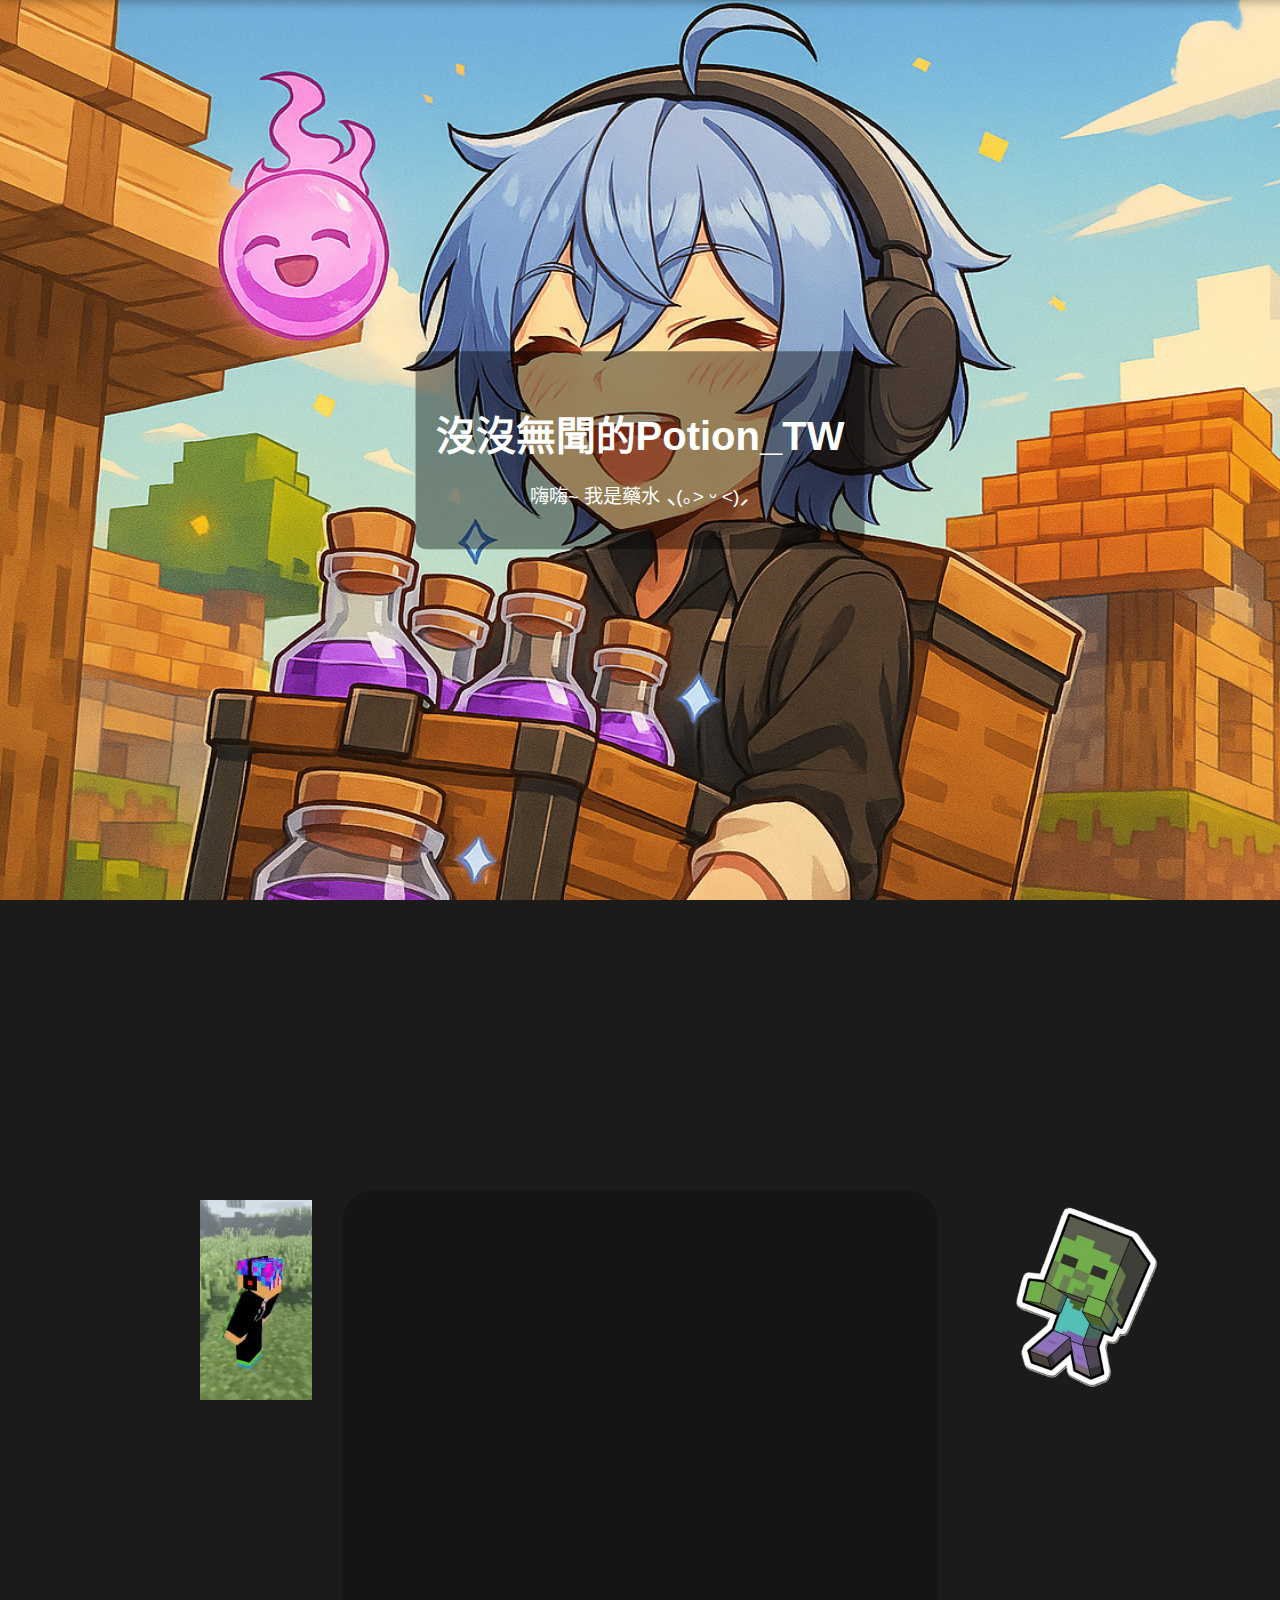
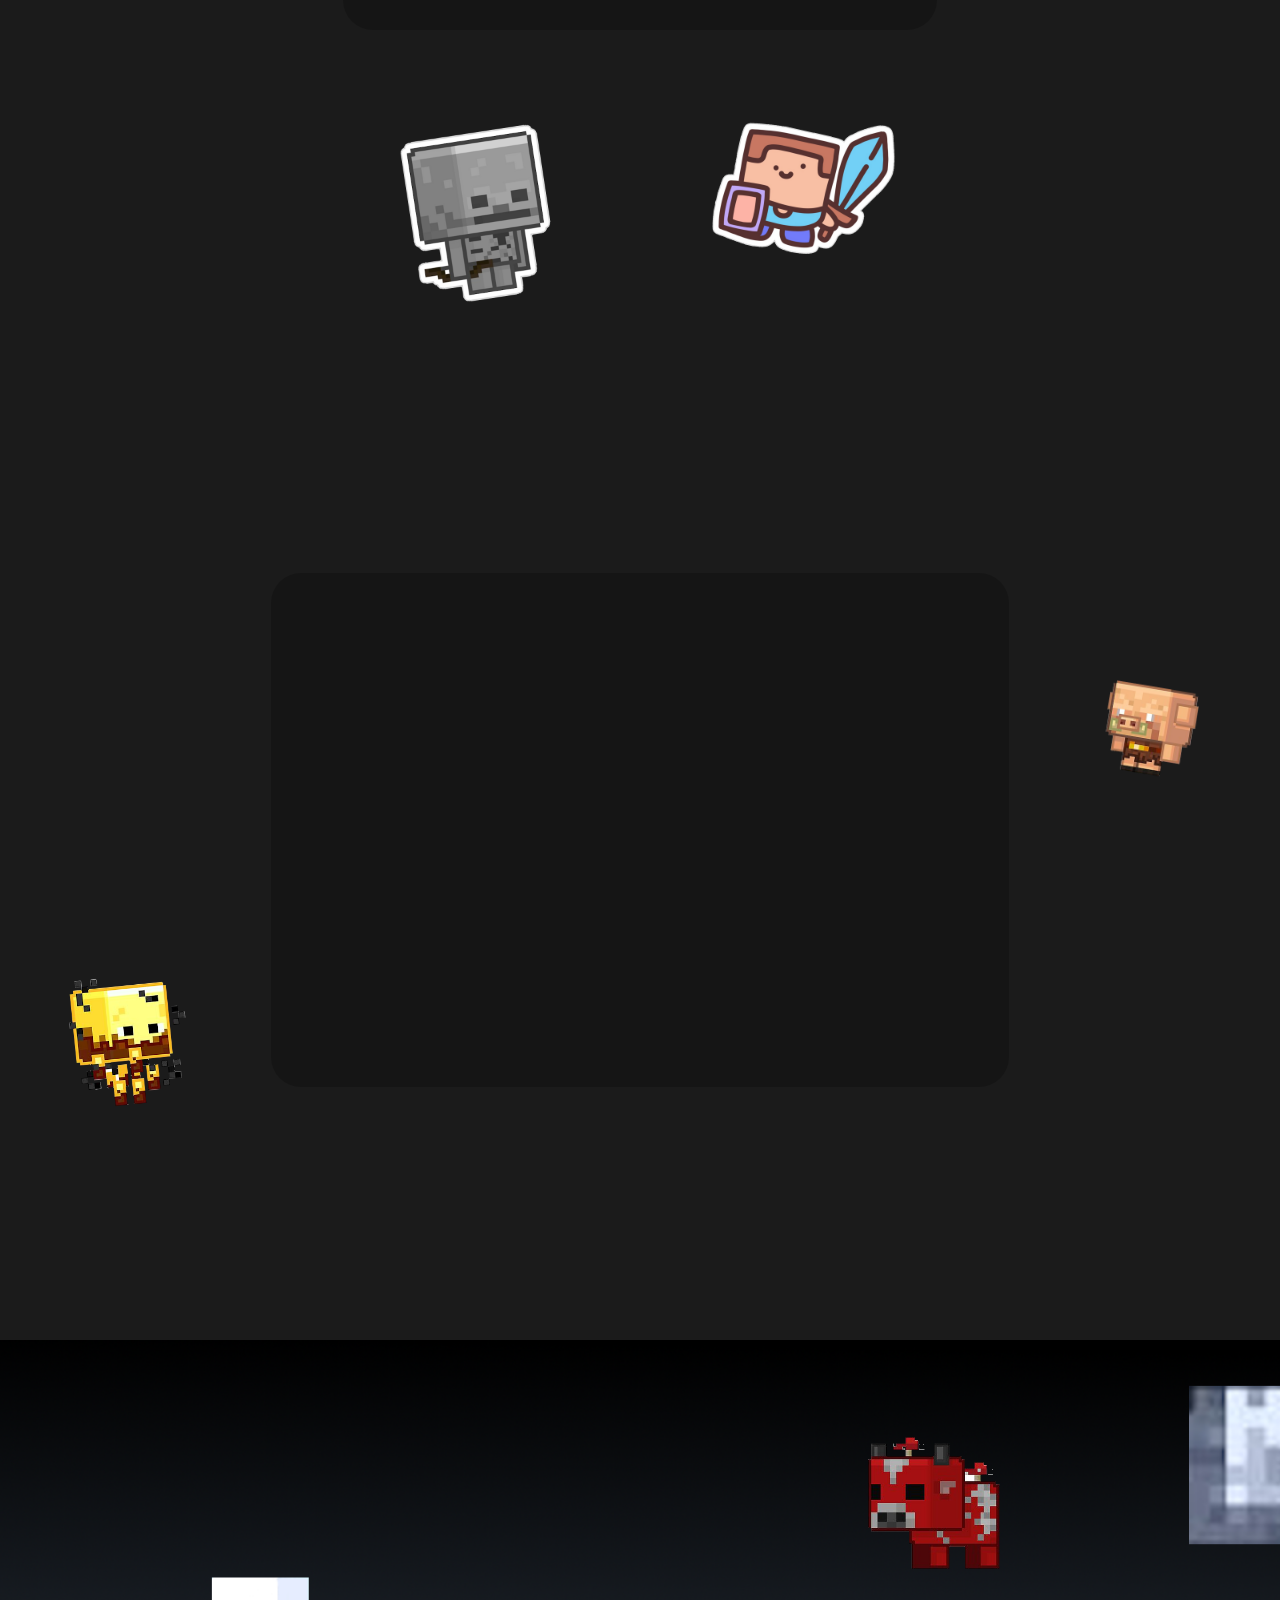
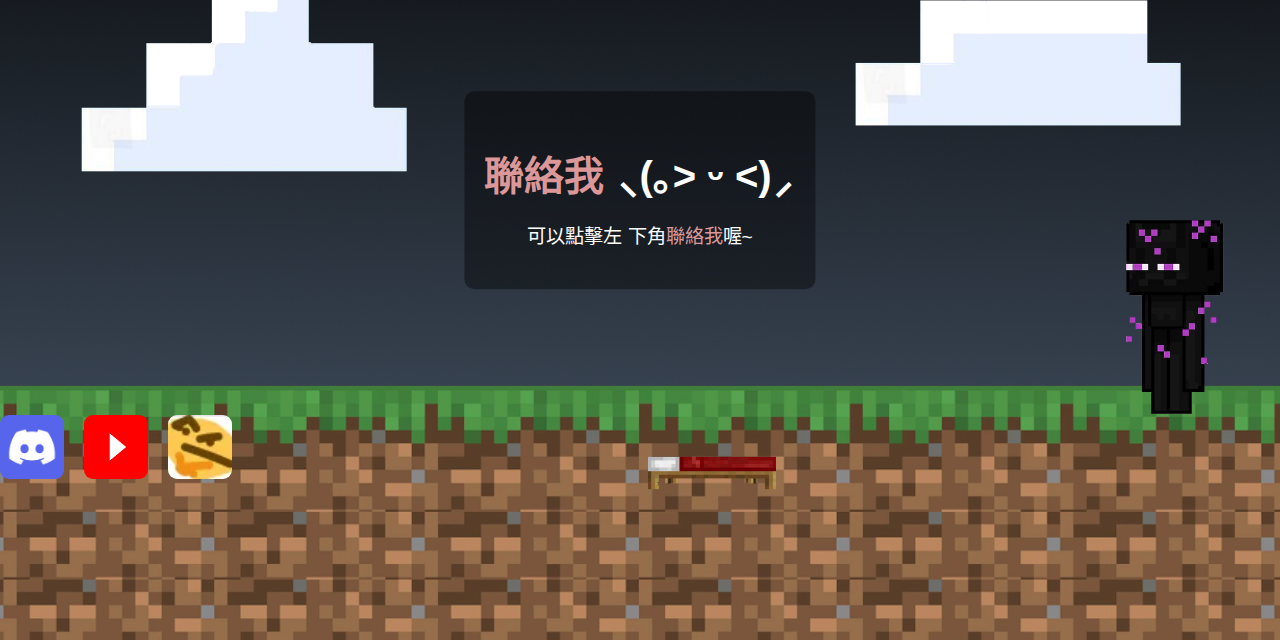
<file: index.html>
<!DOCTYPE html>
<html lang="zh-TW">
<head>
  <meta charset="UTF-8" />
  <meta http-equiv="refresh" content="0; url=introduce.html">
  <title>跳轉中...</title>
</head>
<body>
  如果沒有自動跳轉，請 <a href="introduce.html">點這裡</a>。
</body>
</html>
</file>
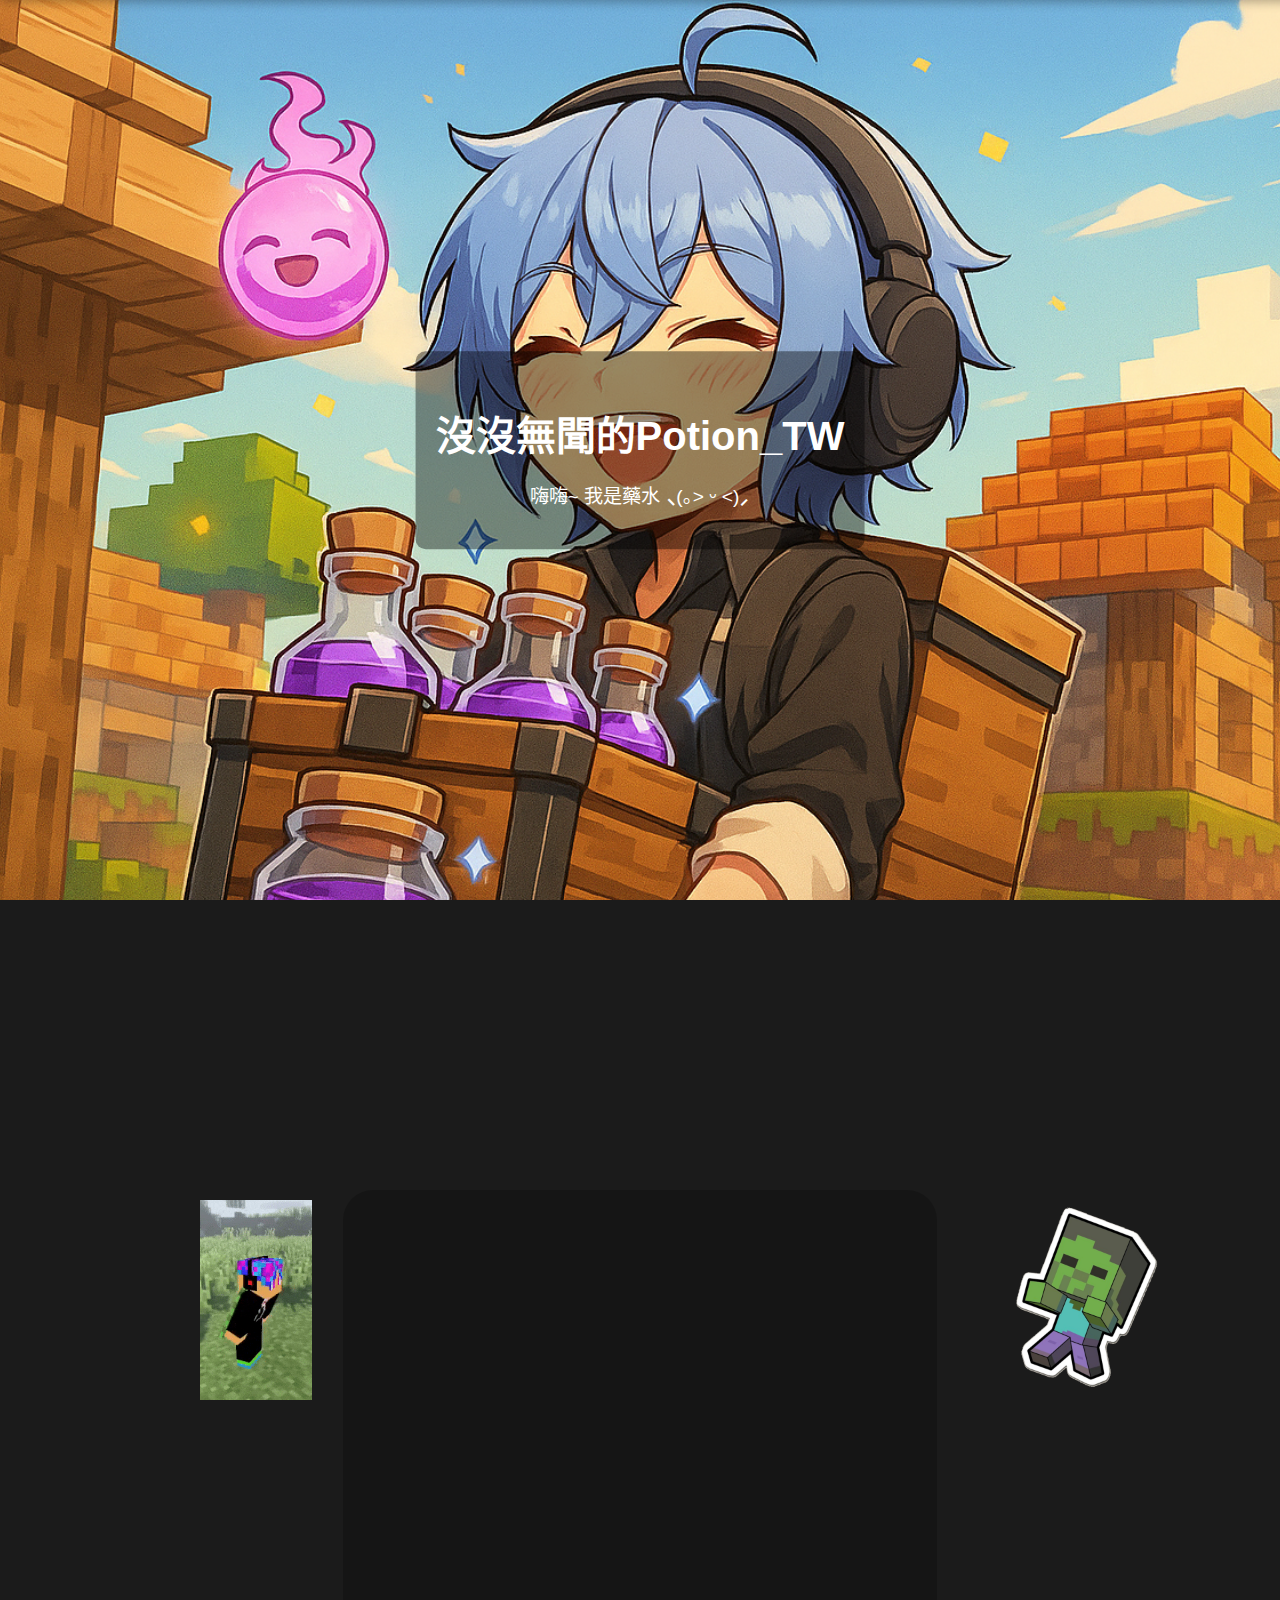
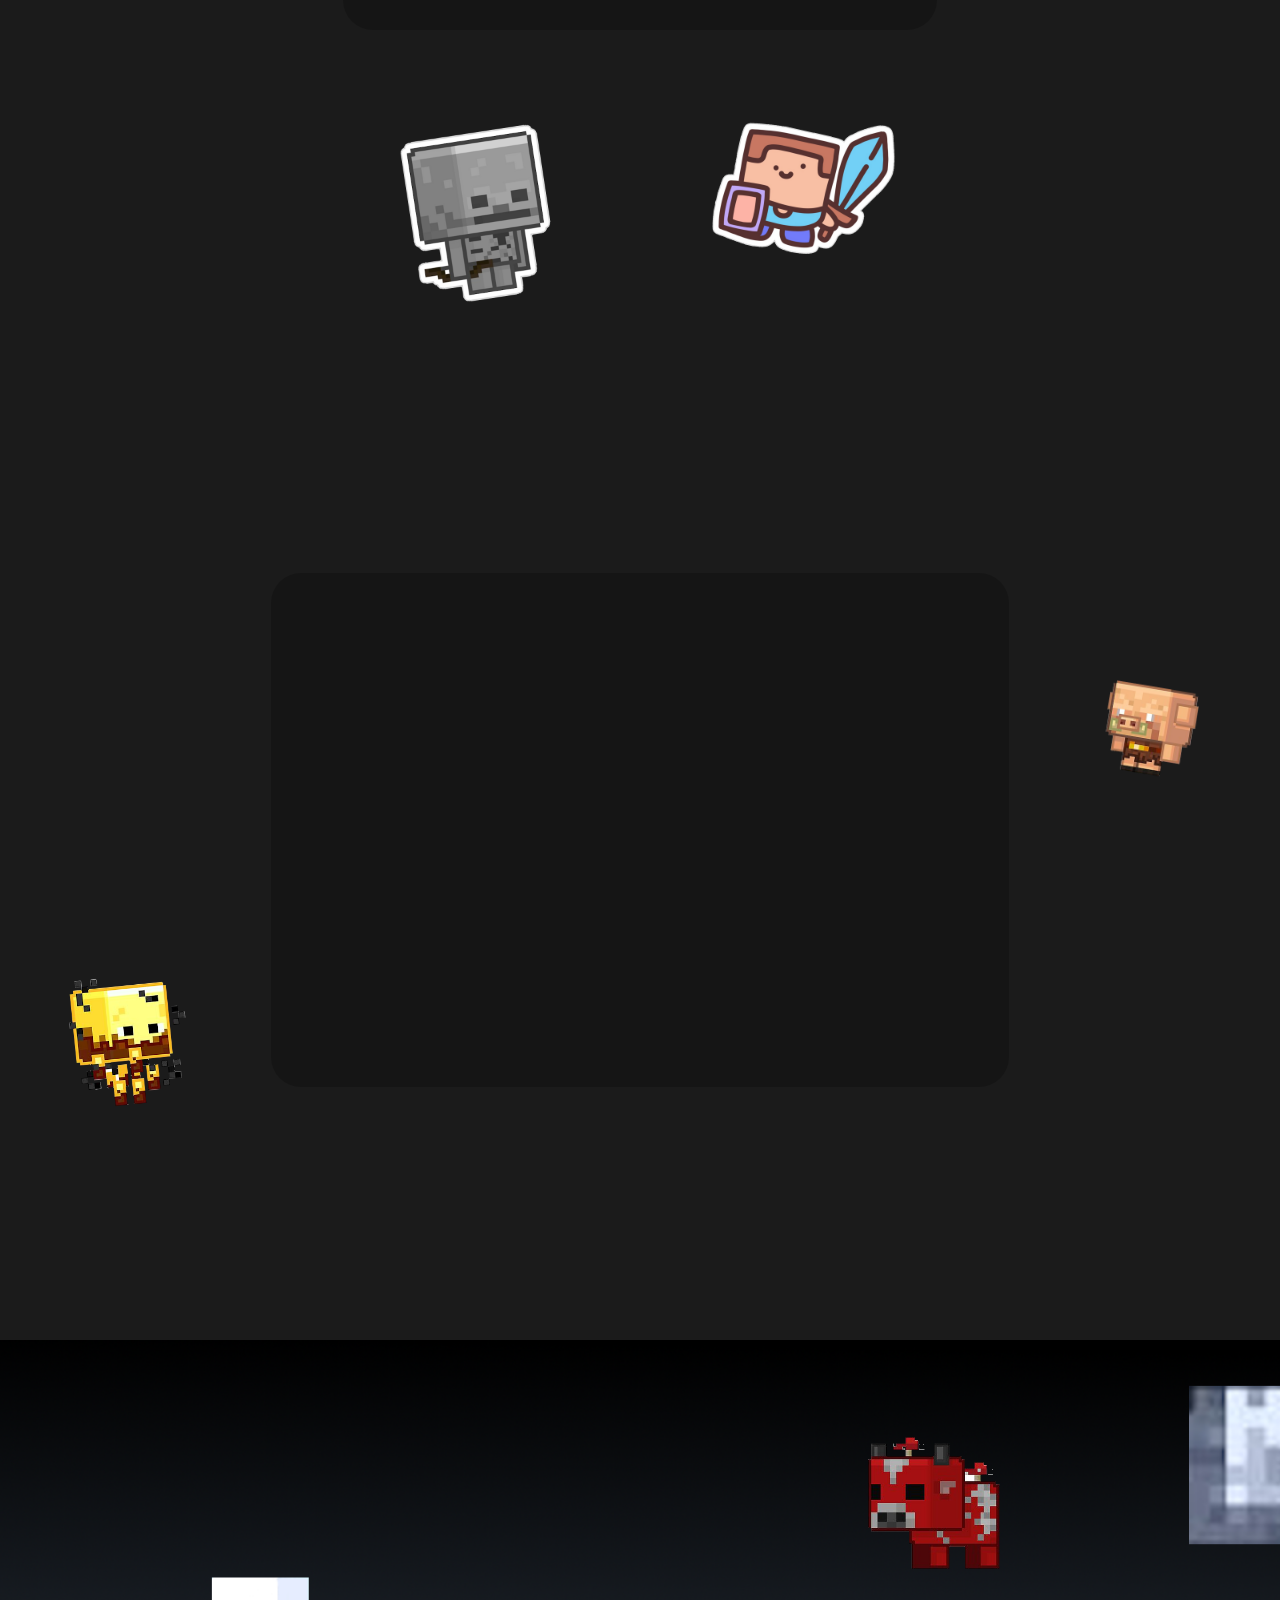
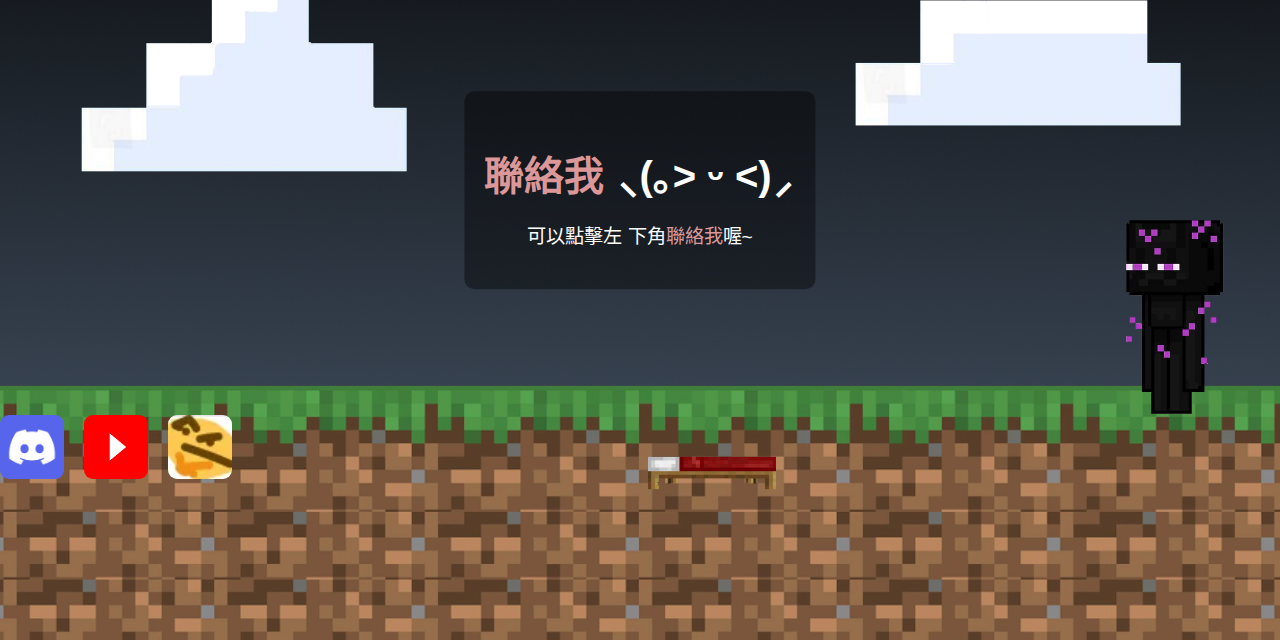
<file: introduce.html>
<!DOCTYPE html>
<html lang="zh-TW">
<head>
  <meta charset="UTF-8" />
  <meta name="viewport" content="width=device-width, initial-scale=1.0"/>
  <title>藥水の小網站</title>

  <!-- 外部 CSS -->
  <link rel="stylesheet" href="css/introduce.css" />
  <link rel="icon" type="image/x-icon" href="assets/images/Potion_pixel_mc.png">
</head>
<body>

<!-- 頂部導航欄 -->
<div id="top-bar">
    <div class="top-bar-content">
      <div class="left-section">
        <img src="assets/images/red_potion.png" alt="網站Logo" class="logo" />
        <span class="nav-title">藥水の小網站</span>
      </div>
      <nav class="nav-links">
        <a href="#">主頁</a>
        <a href="#intro-section1">關於</a>
        <a href="partners.html" >合作夥伴</a>
        <a href="#footer-bar">聯絡</a> <!-- 底部欄 -->

      </nav>
    </div>
  </div>
  

  <!-- 主圖 -->
  <div class="image-section">
    <img src="assets/images/Potion_MY_skin.png" alt="展示圖片" />
    <div class="image-text">
      <h2>沒沒無聞的Potion_TW</h2>
      <p>嗨嗨~ 我是藥水  ⸜(｡˃ ᵕ ˂)⸝</p>
    </div>
  </div>

  <div class="intro-section" id="intro-section1">
    <!-- 左側固定動畫 -->
    <div class="intro-gif">
      <img src="assets/gif/potion_anime_shift.gif" alt="角色動畫" />
    </div>
    <div class="img-decorate1">
        <img src="assets/images/monster/night_baby_zombie.png" alt="角色動畫" />
    </div>
    <div class="img-decorate2">
        <img src="assets/images/monster/steve.png" alt="角色動畫" />
    </div>
    <div class="img-decorate3">
        <img src="assets/images/monster/skeleton.png" alt="角色動畫" />
    </div>
  
  
    <!-- 右側文字內容（保持中間） -->
    <div class="intro-content">
      <h1 class="intro-title">
        關於我 <img src="assets/images/Potion_pixel_mc.png" alt="關於我圖示" height="40px" />
      </h1>
  
      <p class="intro-text">✨ 嗨嗨~ 我是藥水，一個沒沒無聞的<span style="color: #da7272;">創作者</span></p>
      <br>
      <p class="intro-text">🎮 平時喜歡玩玩遊戲、寫寫程式</p>
      <p class="intro-text">💖 感謝您觀看本網頁</p>
      <p class="intro-text">
        <a href="https://discord.com/invite/SCUuv5nDq7" target="_blank" style="color: inherit; text-decoration: none;">
          <img src="assets/images/icon/discord_logo.png" alt="discord圖示" height="28px" />
          您可以加入我們的 <span style="color: #7289da;">Discord</span>
        </a>
      </p>
      <br>
      <br>
      <p class="intro-text">📩 你也可以透過我主要使用的<span style="color: #da7272;">電子信箱</span>聯絡我</p>
      <p class="intro-text">📩 <span style="color: #c372da;">hipotion1023@gmail.com</span></p>
    </div>
  </div>
  

  <!-- 第二段介紹 -->
  <div class="intro-section">
    <div class="img-decorate4">
        <img src="assets/images/monster/pig_n.png" alt="角色動畫" />
    </div>
    <div class="img-decorate5">
        <img src="assets/images/monster/fly_fire.png" alt="角色動畫" />
    </div>


    
    <div class="intro-content">
      <h1 class="intro-title">我的興趣 <img src="assets/images/Book_MC.png" alt="我的興趣圖示" height="40px" width="auto"/></h1>
      <p class="intro-text">🎨 喜歡嘗試各種程式語言</p>
      <br>
      <p class="intro-text">👾 熱愛 <span style="color: #c372da;">Minecraft</span>、<span style="color: #c372da;">Roblox</span>...等各種遊戲</p>
      <br>
      <p class="intro-text">🎮 獨立製作 <span style="color: #c372da;">Minecraft Plugin</span>、<span style="color: #c372da;">Roblox</span>、<span style="color: #c372da;">材質模型</span>...等等</p>
      <br>
      <p class="intro-text">💻 程式世界裡的小白，什麼都不懂 ( ´•̥×•̥` )</p>
      <br>
      <br>
      <br>
      <p class="intro-text-group">
        <span class="intro-text_wait_talk" data-delay="0.2s">還有...</span>
        <span class="intro-text_wait_talk" data-delay="1.5s">如果</span>
        <span class="intro-text_wait_talk" data-delay="2.0s">你..</span>
        <span class="intro-text_wait_talk" data-delay="2.0s">太無聊的話</span>
        <span class="intro-text_wait_talk" data-delay="3.5s"> 可以點點看這個<span style="color: #d46363;">=></span></span>
        <span class="intro-text_wait_talk" data-delay="4.3s"><a href="https://www.youtube.com/watch?v=dQw4w9WgXcQ" target="_blank" class="button-square"></a></span>
      </p>
      
      
      

    </div>
  </div>

  <!-- 底部欄位 -->
  <div id="footer-bar">
    <div class="img-decorate6">
        <img src="assets/images/monster/endmen.png" alt="角色動畫" />
    </div>
    <div class="img-decorate7">
        <img src="assets/images/monster/m_cow.png" alt="角色動畫" />
    </div>

    <div class="footer-bar-content">
        <div class="image-text">
            <h2><span style="color: #dc9898;">聯絡我</span> ⸜(｡˃ ᵕ ˂)⸝</h2>
            <p>可以點擊左 下角<span style="color: #dc9898;">聯絡我</span>喔~</p>
          </div>
      <a href="https://discord.com/invite/SCUuv5nDq7" target="_blank">
        <img src="assets/images/icon/discord_logo.png" alt="Discord" class="footer-icon discord-icon" />
      </a>
  
      <a href="https://www.youtube.com/@potion_TW" target="_blank">
        <img src="assets/images/icon/YT_logo.png" alt="YouTube" class="footer-icon youtube-icon" />
      </a>

      <a href="https://www.youtube.com/watch?v=dQw4w9WgXcQ" target="_blank">
        <img src="assets/images/icon/Hum_logo.png" alt="YouTube" class="footer-icon youtube-icon-roll" />
      </a>
  
      <!-- 睡眠切換按鈕 -->
      <button id="sleep-mode" title="切換睡眠主題" class="sleep-button">
        <img src="assets/images/bed_mc.png" alt="bed_button" class="sleep-icon" />
      </button>
      
    </div>
  </div>
  


  <!-- 外部 JS -->
  <script src="js/introduce.js"></script>
</body>
</html>
</file>
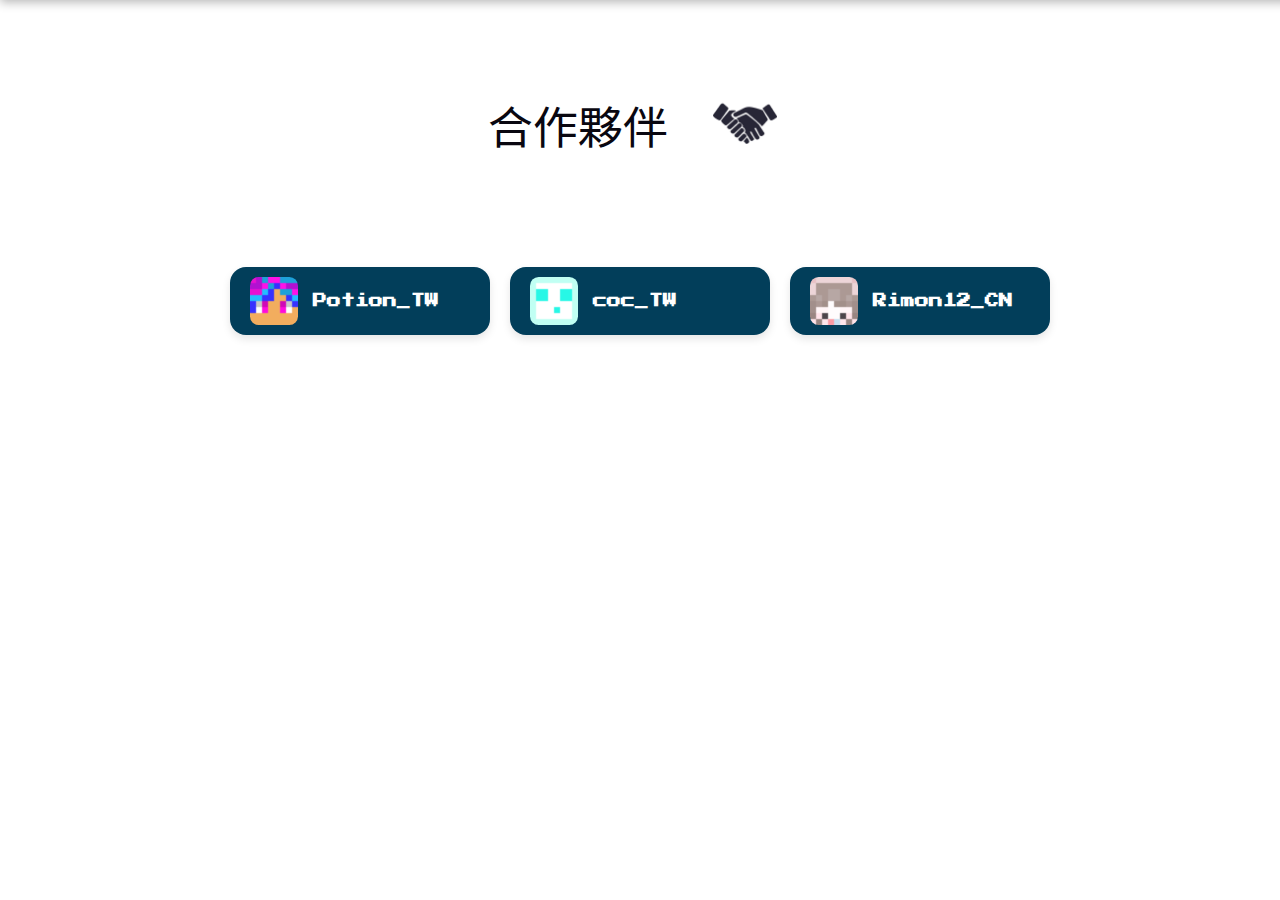
<file: partners.html>
<!DOCTYPE html>
<html lang="zh-TW">
<head>
  <meta charset="UTF-8" />
  <meta name="viewport" content="width=device-width, initial-scale=1.0"/>
  <title>藥水の合作夥伴</title>

  <!-- 字體 & CSS -->
  <link href="https://fonts.googleapis.com/css2?family=Press+Start+2P&display=swap" rel="stylesheet">
  <link rel="stylesheet" href="css/partners.css" />
    <link rel="icon" type="image/x-icon" href="assets/images/Potion_pixel_mc.png">
</head>
<body>

<!-- 導航欄 -->
<div id="top-bar">
  <div class="top-bar-content">
    <div class="left-section">
      <img src="assets/images/red_potion.png" alt="網站Logo" class="logo" />
      <span class="nav-title">藥水の夥伴</span>
    </div>
    <nav class="nav-links">
      <a href="introduce.html">主頁</a>
      <a href="introduce.html#intro-section1">關於</a>
      <a href="#">合作夥伴</a>
      <a href="introduce.html#footer-bar">聯絡</a>
    </nav>
  </div>
</div>

<!-- 感謝文字 --> <div class="player-button-container"> <div class="thanks-text"> <span>合作夥伴 <img src="assets/images/partners.png" alt="thanks" class="partners-logo"></span> </div> </div>


<!-- 玩家按鈕 -->
<div class="player-button-container">
  <div class="player-button" onclick="openChest('Potion_TW')">
    <img src="assets/images/player_icon/Potion_TW.png" alt="Potion_TW" class="player-logo" />
    <span class="player-name">Potion_TW</span>
  </div>
  <div class="player-button" onclick="openChest('coc_TW')">
    <img src="assets/images/player_icon/coc_TW.png" alt="coc_TW" class="player-logo" />
    <span class="player-name">coc_TW</span>
  </div>
  <div class="player-button" onclick="openChest('Rimon12_CN')">
    <img src="assets/images/player_icon/Rimon12_CN.png" alt="Rimon12_CN" class="player-logo" />
    <span class="player-name">Rimon12_CN</span>
  </div>
</div>


<!-- Chest GUI（寶箱區塊） -->
<div id="chestGUI" class="chest-overlay hidden" onclick="closeChest(event)">
  <div class="chest-grid" id="chestGrid">
    <!-- 格子由 JS 動態生成 -->
  </div>
</div>

<!-- 提示框 -->
<div id="tooltip" class="tooltip hidden"></div>

<!-- 外部 JS -->
<script src="js/partners.js"></script>
<script src="js/chest_gui.js"></script>

</body>
</html>
</file>
<file: css/introduce.css>
body {
  background-color: #1b1b1b;
  color: white;
  font-family: Arial, sans-serif;
  margin: 0;

  background-image: url('../assets/images/night.png');
  background-size: cover;
  background-position: center;
  background-repeat: no-repeat;
  background-attachment: fixed;
}

/* 睡眠模式：改用圖片當背景 */
body.sleep-mode {
  background-image: url('../assets/images/tree.png');
  background-size: cover;
  background-position: center;
  background-repeat: no-repeat;
  background-attachment: fixed;
}


  
  /* 頂部導航欄 */
  #top-bar {
    position: fixed;
    top: -60px;
    left: 0;
    width: 100%;
    height: 60px;
    background: rgba(0,0,0,0.9);
    color: white;
    display: flex;
    align-items: center;
    padding: 0 20px;
    transition: top 0.3s ease;
    z-index: 100;
    box-shadow: 0 2px 10px rgba(0,0,0,0.3);
  }
  
  #top-bar.show {
    top: 0 !important;
  }
  
  .top-bar-content {
    width: 100%;
    max-width: 1200px;
    margin: 0 auto;
    display: flex;
    justify-content: space-between;
    align-items: center;
  }
  
  .logo {
    height: 50px;
    width: auto;
  }
  .nav-links {
    display: flex;
    gap: 20px;
  }
  
  .nav-links a {
    color: white;
    text-decoration: none;
    font-size: 16px;
    transition: color 0.2s ease;
  }
  
  .nav-links a:hover {
    color: #ff4c4c; /* 滑鼠懸停時變紅 */
  }
  
  .left-section {
    display: flex;
    align-items: center;
    gap: 10px;
  }

  html {
    scroll-behavior: smooth;
  }
  

  /*------------------------------------------------*/
  
  .nav-title {
    font-size: 1.2rem;
    font-weight: bold;
  }
  
  .image-section {
    position: relative;
    width: 100%;
    height: 100vh;
    overflow: hidden;
  }
  
  .image-section img {
    width: 100%;
    height: 130%;
    object-fit: cover;
    object-position: center;
  }
  
  .image-text {
    position: absolute;
    top: 50%;
    left: 50%;
    transform: translate(-50%, -50%);
    color: white;
    text-align: center;
    background: rgba(0, 0, 0, 0.4);
    padding: 20px;
    border-radius: 10px;
    max-width: 80%;
  }
  
  .image-text h2 {
    font-size: 2.5rem;
    margin-bottom: 10px;
  }
  
  .image-text p {
    font-size: 1.2rem;
  }
  .intro-gif {
    position: absolute;
    left: 200px;
    top: 300px; /* 調整位置看效果 */
    z-index: 1;
  }
  
  .intro-gif img {
    height: 200px;
    width: auto;
  }

  .intro-section {
    padding: 60px 20px;
    min-height: 100vh;
    display: flex;
    align-items: center;
    position: relative;
  }
  
  .intro-content {
    max-width: 800px;
    margin: 0 auto;
    padding: 20px;
    background: rgba(0, 0, 0, 0.2);
    border-radius: 30px;
    text-align: center;  
  }
  
  .intro-title {
    font-size: 2.5rem;
    margin-bottom: 30px;
    color: #ff6b6b;
    opacity: 0;
    transform: translateX(-10px);
    transition: all 0.8s ease-out;
    transition-delay: var(--delay, 0s);
    text-align: center; /* 標題置中 */
  }
  
  .intro-text {
    opacity: 0;
    transform: translateX(-20px);
    transition: all 0.8s ease-out;
    transition-delay: var(--delay, 0s);
    font-size: 1.7rem;
    text-align: left;
    margin: 0;  /* 確保沒有左右 margin 擠壓 */
  }
  .intro-text_wait_talk {
    opacity: 0;
    transform: translateX(-20px);
    /* transition 改成對兩個屬性都套用延遲 */
    transition: opacity 0.8s ease-out var(--delay, 0s), 
                transform 0.8s ease-out var(--delay, 0s);
    font-size: 2rem;
    margin: 0;
    will-change: opacity, transform;
  }
  
  /* 動畫顯示時 */
  .animate-in .intro-title {
    opacity: 1;
    transform: translateX(0);
  }
  
  .animate-in .intro-text {
    opacity: 1;
    transform: translateX(0);
  }

  .animate-in .intro-text_wait_talk {
    opacity: 1;
    transform: translateX(0);
  }
  
  
  .button-square {
    display: inline-block;
    width: 50px;
    height: 50px;
    background-image: url('../assets/images/grass.jpg'); /* 確保路徑對 */
    border-radius: 9px; /* 輕微圓角 */
    background-size: cover;
    background-position: center;
    background-repeat: no-repeat;
    border: none;
    cursor: pointer;
  }

  
  /*底部欄位*/
  #footer-bar {
    background-color: #ffffff;
    color: white;
    min-height: 100vh;
    position: relative;
    background-size: 1600px 900px; 
    background-image: url(../assets/images/night_mc.png);
    background-size: cover;          /* 自動縮放填滿 */
    background-repeat: no-repeat;    /* 不重複 */
    background-position: top;     /* 居中顯示 */
  }
  
  
  .footer-bar-content {
    display: flex;
    justify-content: flex-start;
    gap: 20px;
    align-items: center;
  }
  
  .footer-icon {
    width: 64px;
    height: 64px;
    transition: transform 0.3s ease, box-shadow 0.3s ease;
    position:relative;
    top: 75vh; /* 在grass上 */
    border-radius: 9px;
  }
  
  /* Discord hover 效果 */
  .discord-icon:hover {
    transform: translate(-4px, -4px); /* 向左上飄移 */
    box-shadow: 8px 8px 2px rgb(59, 68, 161); /* 留在原地的 Discord 藍陰影 */
  }
  
  /* YouTube hover 效果 */
  .youtube-icon:hover {
    transform: translate(-4px, -4px); /* 向左上飄移 */
    box-shadow: 8px 8px 2px rgb(173, 1, 1); /* 留在原地的 YouTube 紅陰影 */
  }
  
  .youtube-icon-roll:hover {
    transform: translate(-4px, -4px); /* 向左上飄移 */
    box-shadow: 8px 8px 2px rgb(173, 96, 1); /* 留在原地的 YouTube 紅陰影 */
  }
  
  
  /*底部欄位END*/


  /* 裝飾 */
  .img-decorate1 {
    position: absolute;
    right : 100px;
    top: 300px; /* 調整位置看效果 */
    z-index: 1;
  }

  .img-decorate1 img {
    height: 200px;
    width: auto;
  }

  .img-decorate2 {
    position: absolute;
    right : 380px;
    top: 75%; /* 調整位置看效果 */
    z-index: 1;
  }

  .img-decorate2 img {
    height: 200px;
    width: auto;
  }

  .img-decorate3 {
    position: absolute;
    left : 380px;
    top: 80%; /* 調整位置看效果 */
    z-index: 1;
  }

  .img-decorate3 img {
    height: 200px;
    width: auto;
  }

  .img-decorate4 {
    position: absolute;
    right : 30px;
    top: 30%; /* 調整位置看效果 */
    z-index: 1;
    scale: 0.8;
  }

  .img-decorate4 img {
    height: 200px;
    width: auto;
  }

  .img-decorate5 {
    position: absolute;
    left : 30px;
    top: 60%; /* 調整位置看效果 */
    z-index: 1;
  }

  .img-decorate5 img {
    height: 200px;
    width: auto;
  }

  .img-decorate6 {
    position: absolute;
    right : 10px;
    top: 53%; /* 調整位置看效果 */
    z-index: 1;
  }

  .img-decorate6 img {
    height: 200px;
    width: auto;
  }

  .img-decorate7 {
    position: absolute;
    right : 240px;
    top: 7%; /* 調整位置看效果 */
    z-index: 1;
  }

  .img-decorate7 img {
    height: 200px;
    width: auto;
  }

  /* 裝飾END */
  /* bed mod */
  .sleep-button {
    position: absolute; /* ✅ 要加這個，否則 top/left 無效 */
    left: 50%;
    top: 77vh;
    background: transparent;
    border: none;
    cursor: pointer;
    padding: 8px;
    transition: transform 0.3s ease;
    z-index: 1000; /* 可選，確保在最上層 */
  }
  
    .sleep-button:hover {
      transform: scale(1.1);
    }
  
  /* 控制圖片大小 */
  .sleep-icon {
    width: 128px;
    height: 64px;
  }
  
  

  


  /* 響應式 */
  @media (max-width: 768px) {
    .image-text h2 { font-size: 1.8rem; }
    .image-text p { font-size: 1rem; }
    .intro-title { font-size: 2rem; }
    .intro-text { font-size: 1rem; }
    .intro-gif {
      position: static;
      text-align: center;
      margin-bottom: 20px;
    }
  
    .intro-gif img {
      height: 100px;
    }
  
    .intro-section {
      flex-direction: column;
    }
  }
</file>
<file: css/partners.css>
body {
    background-color: #ffffff;
    color: white;
    font-family: Arial, sans-serif;
    margin: 0;
    background-size: cover;
    background-position: center;
    background-repeat: no-repeat;
    background-attachment: fixed;
    font-family: 'Press Start 2P', sans-serif;
  }
  
  
  
  
  /* 頂部導航欄 */
  #top-bar {
    position: fixed;
    top: -60px;
    left: 0;
    width: 100%;
    height: 60px;
    background: rgba(0,0,0,0.9);
    color: white;
    display: flex;
    align-items: center;
    padding: 0 20px;
    transition: top 0.3s ease;
    z-index: 100;
    box-shadow: 0 2px 10px rgba(0,0,0,0.3);
  }
  
  #top-bar.show {
    top: 0 !important;
  }
  
  .top-bar-content {
    width: 100%;
    max-width: 1200px;
    margin: 0 auto;
    display: flex;
    justify-content: space-between;
    align-items: center;
  }
  
  .logo {
    height: 50px;
    width: auto;
  }
  .nav-links {
    display: flex;
    gap: 20px;
  }
  
  .nav-links a {
    color: white;
    text-decoration: none;
    font-size: 16px;
    transition: color 0.2s ease;
  }
  
  .nav-links a:hover {
    color: #ff4c4c; /* 滑鼠懸停時變紅 */
  }
  
  .left-section {
    display: flex;
    align-items: center;
    gap: 10px;
  }

  .nav-title {
    font-size: 1.2rem;
    font-weight: bold;
  }
  
  html {
    scroll-behavior: smooth;
  }
  
/*----------------------------------*/
  .player-button-container {
    display: flex;
    flex-wrap: wrap;
    gap: 20px;
    justify-content: center;
    margin-top: 80px;
  }
  
  .player-button {
    display: flex;
    align-items: center;
    background-color: #023e5a;
    padding: 10px 20px;
    border-radius: 16px;
    box-shadow: 0 4px 8px rgba(0,0,0,0.1);
    cursor: pointer;
    min-width: 220px;
    transition: transform 0.3s ease, box-shadow 0.3s ease;
  }
  
  .player-button:hover {
    transform: translateY(-4px);
    box-shadow: 0 8px 16px rgba(0,0,0,0.2);
  }
  
  .player-logo {
    width: 48px;
    height: 48px;
    border-radius: 18%;
    margin-right: 15px;
  }
  .partners-logo {
    width: 64px;
    height: 64px;
    border-radius: 18%;
    margin-right: 15px;
  }
  
  .player-name {
    font-size: 0.88rem;
    color: #ffffff;
    font-weight: bold;
  }
  .thanks-text {
    z-index: 5;
    font-size: 2.8rem;
    margin-bottom: 30px;
    color: #090710;
    text-align: center; /* 標題置中 */
  }

  /* 背景遮罩 */
.chest-overlay {
  position: fixed;
  top: 0; left: 0;
  width: 100%; height: 100%;
  background-color: rgba(0, 0, 0, 0.6);
  display: flex;
  justify-content: center;
  align-items: center;
  z-index: 1000;
}

.chest-overlay.hidden {
  display: none;
}

/* 背景 */
.chest-grid {
  background: url('../assets/images/chest_gui.png') no-repeat center;
  background-size: cover;
  width: 750px;
  height: 562.5px;
  display: grid;
  grid-template-columns: repeat(15, 5px);
  grid-template-rows: repeat(10 5px);
  gap: 1px; /* ✅ 正確的間距縮小方式 */
  padding: 10px;
  box-sizing: border-box;
}

.item-slot {
  width: 75px;
  height: 75px;
  background-image: url('../assets/images/slot.png');
  background-size: cover;
  position: relative;
  margin-left: 18px; /* ✅ 向右移動 */
  margin-top: 60px;     /* ✅ 下調格子起始位置 */
}


.item-slot img {
  max-width: 100%;
  max-height: 100%;
  width: 75px;
  height: 75px;
  pointer-events: none;
}

.item-slot.clickable {
  cursor: pointer;
}

/* 背景遮罩 */
.chest-overlay {
  position: fixed;
  top: 0; left: 0;
  width: 100%; height: 100%;
  background-color: rgba(0, 0, 0, 0.6);
  display: flex;
  justify-content: center;
  align-items: center;
  z-index: 1000;
}

.chest-overlay.hidden {
  display: none;
}

/* 背景 */
.chest-grid {
  background: url('../assets/images/chest_gui.png') no-repeat center;
  background-size: cover;
  width: 750px;
  height: 562.5px;
  display: grid;
  grid-template-columns: repeat(9, 75px);
  grid-template-rows: repeat(3, 75px);
  gap: 2px;
  padding: 10px;
  box-sizing: border-box;
}

.item-slot {
  width: 75px;
  height: 75px;
  background-image: url('../assets/images/slot.png');
  background-size: cover;
  position: relative;
}

.item-slot img {
  max-width: 80%;
  max-height: 80%;
  position: absolute;
  top: 50%;
  left: 50%;
  transform: translate(-50%, -50%); /* ✅ 讓圖片精準置中 */
  pointer-events: none;
}

.item-slot.clickable {
  cursor: pointer;
}

/* 工具提示 */
.tooltip {
  z-index: 10000;
  position: absolute;
  background: url('../assets/images/talk_box.png') no-repeat center;
  background-size: contain;
  padding: 8px 12px;
  color: white;
  font-size: 16px;
  border-radius: 5px;
  display: none;
  pointer-events: none;
  min-width: 120px;
  text-align: center;
}
.hidden {
  display: none;
}
</file>
